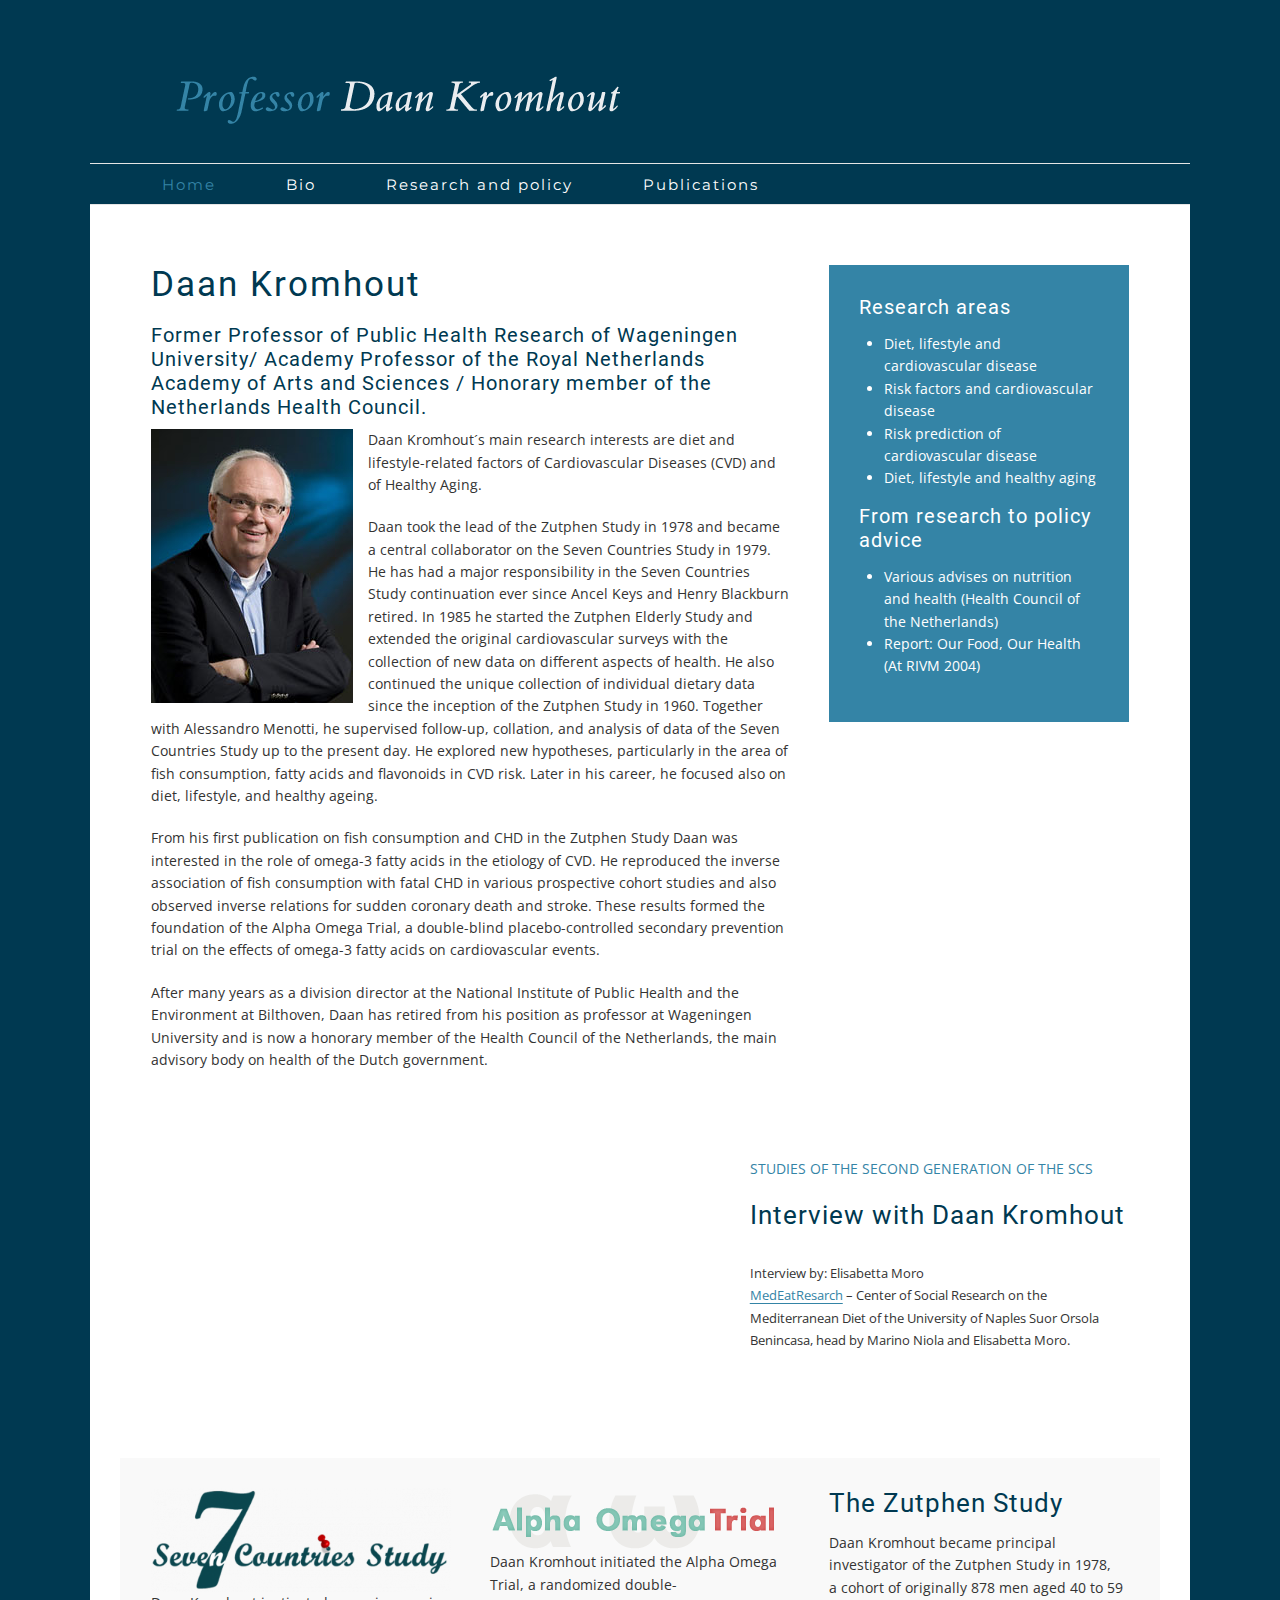
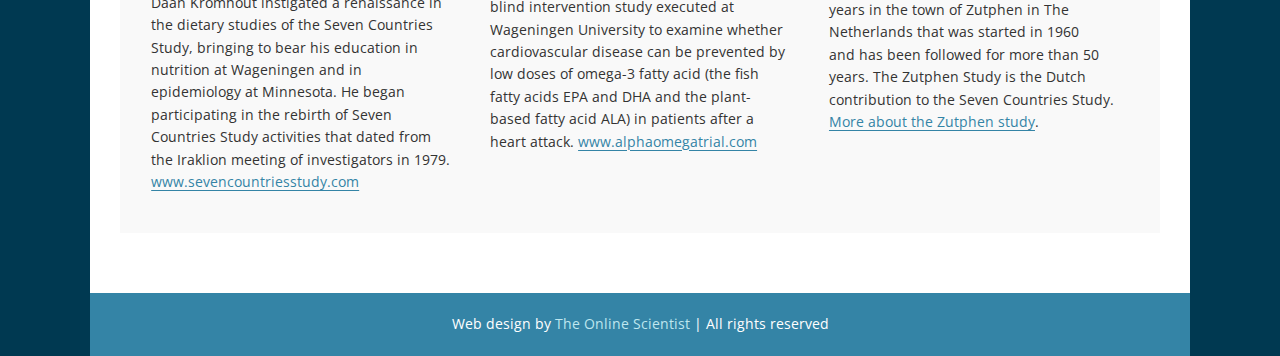
<file: index.html>
<!DOCTYPE html>
<html class="avada-html-layout-boxed avada-html-header-position-top" lang="en-US">
<head>
<meta http-equiv="X-UA-Compatible" content="IE=edge">
<meta http-equiv="Content-Type" content="text/html; charset=utf-8">
<meta name="viewport" content="width=device-width, initial-scale=1">
<title>Professor Daan Kromhout &#8211; Professor of Public Health Research</title>
<link rel="stylesheet" id="siteground-optimizer-combined-css-2eabeb3e0efa35c012fcba31847ff3a7" href="/wp-content/uploads/siteground-optimizer-assets/siteground-optimizer-combined-css-2eabeb3e0efa35c012fcba31847ff3a7.css" media="all">
<meta name="robots" content="max-image-preview:large"> <style>img:is([sizes="auto" i], [sizes^="auto," i]) { contain-intrinsic-size: 3000px 1500px }</style>
<link rel="alternate" type="application/rss+xml" title="Professor Daan Kromhout &raquo; Feed" href="/feed/">
<link rel="alternate" type="application/rss+xml" title="Professor Daan Kromhout &raquo; Comments Feed" href="/comments/feed/">
<link rel="shortcut icon" href="/wp-content/uploads/2013/11/favicon.gif" type="image/x-icon"> <style id="wp-block-library-theme-inline-css" type="text/css">.wp-block-audio :where(figcaption){color:#555;font-size:13px;text-align:center}.is-dark-theme .wp-block-audio :where(figcaption){color:#ffffffa6}.wp-block-audio{margin:0 0 1em}.wp-block-code{border:1px solid #ccc;border-radius:4px;font-family:Menlo,Consolas,monaco,monospace;padding:.8em 1em}.wp-block-embed :where(figcaption){color:#555;font-size:13px;text-align:center}.is-dark-theme .wp-block-embed :where(figcaption){color:#ffffffa6}.wp-block-embed{margin:0 0 1em}.blocks-gallery-caption{color:#555;font-size:13px;text-align:center}.is-dark-theme .blocks-gallery-caption{color:#ffffffa6}:root :where(.wp-block-image figcaption){color:#555;font-size:13px;text-align:center}.is-dark-theme :root :where(.wp-block-image figcaption){color:#ffffffa6}.wp-block-image{margin:0 0 1em}.wp-block-pullquote{border-bottom:4px solid;border-top:4px solid;color:currentColor;margin-bottom:1.75em}.wp-block-pullquote cite,.wp-block-pullquote footer,.wp-block-pullquote__citation{color:currentColor;font-size:.8125em;font-style:normal;text-transform:uppercase}.wp-block-quote{border-left:.25em solid;margin:0 0 1.75em;padding-left:1em}.wp-block-quote cite,.wp-block-quote footer{color:currentColor;font-size:.8125em;font-style:normal;position:relative}.wp-block-quote:where(.has-text-align-right){border-left:none;border-right:.25em solid;padding-left:0;padding-right:1em}.wp-block-quote:where(.has-text-align-center){border:none;padding-left:0}.wp-block-quote.is-large,.wp-block-quote.is-style-large,.wp-block-quote:where(.is-style-plain){border:none}.wp-block-search .wp-block-search__label{font-weight:700}.wp-block-search__button{border:1px solid #ccc;padding:.375em .625em}:where(.wp-block-group.has-background){padding:1.25em 2.375em}.wp-block-separator.has-css-opacity{opacity:.4}.wp-block-separator{border:none;border-bottom:2px solid;margin-left:auto;margin-right:auto}.wp-block-separator.has-alpha-channel-opacity{opacity:1}.wp-block-separator:not(.is-style-wide):not(.is-style-dots){width:100px}.wp-block-separator.has-background:not(.is-style-dots){border-bottom:none;height:1px}.wp-block-separator.has-background:not(.is-style-wide):not(.is-style-dots){height:2px}.wp-block-table{margin:0 0 1em}.wp-block-table td,.wp-block-table th{word-break:normal}.wp-block-table :where(figcaption){color:#555;font-size:13px;text-align:center}.is-dark-theme .wp-block-table :where(figcaption){color:#ffffffa6}.wp-block-video :where(figcaption){color:#555;font-size:13px;text-align:center}.is-dark-theme .wp-block-video :where(figcaption){color:#ffffffa6}.wp-block-video{margin:0 0 1em}:root :where(.wp-block-template-part.has-background){margin-bottom:0;margin-top:0;padding:1.25em 2.375em}</style> <style id="classic-theme-styles-inline-css" type="text/css">/*! This file is auto-generated */
.wp-block-button__link{color:#fff;background-color:#32373c;border-radius:9999px;box-shadow:none;text-decoration:none;padding:calc(.667em + 2px) calc(1.333em + 2px);font-size:1.125em}.wp-block-file__button{background:#32373c;color:#fff;text-decoration:none}</style> <style id="global-styles-inline-css" type="text/css">:root{--wp--preset--aspect-ratio--square: 1;--wp--preset--aspect-ratio--4-3: 4/3;--wp--preset--aspect-ratio--3-4: 3/4;--wp--preset--aspect-ratio--3-2: 3/2;--wp--preset--aspect-ratio--2-3: 2/3;--wp--preset--aspect-ratio--16-9: 16/9;--wp--preset--aspect-ratio--9-16: 9/16;--wp--preset--color--black: #000000;--wp--preset--color--cyan-bluish-gray: #abb8c3;--wp--preset--color--white: #ffffff;--wp--preset--color--pale-pink: #f78da7;--wp--preset--color--vivid-red: #cf2e2e;--wp--preset--color--luminous-vivid-orange: #ff6900;--wp--preset--color--luminous-vivid-amber: #fcb900;--wp--preset--color--light-green-cyan: #7bdcb5;--wp--preset--color--vivid-green-cyan: #00d084;--wp--preset--color--pale-cyan-blue: #8ed1fc;--wp--preset--color--vivid-cyan-blue: #0693e3;--wp--preset--color--vivid-purple: #9b51e0;--wp--preset--color--awb-color-1: rgba(255,255,255,1);--wp--preset--color--awb-color-2: rgba(246,246,246,1);--wp--preset--color--awb-color-3: rgba(236,240,241,1);--wp--preset--color--awb-color-4: rgba(189,195,199,1);--wp--preset--color--awb-color-5: rgba(52,132,166,1);--wp--preset--color--awb-color-6: rgba(51,51,51,1);--wp--preset--color--awb-color-7: rgba(0,57,81,1);--wp--preset--color--awb-color-8: rgba(0,0,0,1);--wp--preset--color--awb-color-custom-10: rgba(116,116,116,1);--wp--preset--color--awb-color-custom-11: rgba(254,240,211,1);--wp--preset--color--awb-color-custom-12: rgba(242,243,245,1);--wp--preset--color--awb-color-custom-13: rgba(224,222,222,1);--wp--preset--color--awb-color-custom-14: rgba(235,234,234,1);--wp--preset--color--awb-color-custom-15: rgba(27,26,31,1);--wp--preset--color--awb-color-custom-16: rgba(254,201,107,1);--wp--preset--color--awb-color-custom-17: rgba(101,188,123,1);--wp--preset--color--awb-color-custom-18: rgba(33,41,52,1);--wp--preset--color--awb-color-custom-19: rgba(160,206,78,1);--wp--preset--color--awb-color-custom-20: rgba(178,122,99,1);--wp--preset--gradient--vivid-cyan-blue-to-vivid-purple: linear-gradient(135deg,rgba(6,147,227,1) 0%,rgb(155,81,224) 100%);--wp--preset--gradient--light-green-cyan-to-vivid-green-cyan: linear-gradient(135deg,rgb(122,220,180) 0%,rgb(0,208,130) 100%);--wp--preset--gradient--luminous-vivid-amber-to-luminous-vivid-orange: linear-gradient(135deg,rgba(252,185,0,1) 0%,rgba(255,105,0,1) 100%);--wp--preset--gradient--luminous-vivid-orange-to-vivid-red: linear-gradient(135deg,rgba(255,105,0,1) 0%,rgb(207,46,46) 100%);--wp--preset--gradient--very-light-gray-to-cyan-bluish-gray: linear-gradient(135deg,rgb(238,238,238) 0%,rgb(169,184,195) 100%);--wp--preset--gradient--cool-to-warm-spectrum: linear-gradient(135deg,rgb(74,234,220) 0%,rgb(151,120,209) 20%,rgb(207,42,186) 40%,rgb(238,44,130) 60%,rgb(251,105,98) 80%,rgb(254,248,76) 100%);--wp--preset--gradient--blush-light-purple: linear-gradient(135deg,rgb(255,206,236) 0%,rgb(152,150,240) 100%);--wp--preset--gradient--blush-bordeaux: linear-gradient(135deg,rgb(254,205,165) 0%,rgb(254,45,45) 50%,rgb(107,0,62) 100%);--wp--preset--gradient--luminous-dusk: linear-gradient(135deg,rgb(255,203,112) 0%,rgb(199,81,192) 50%,rgb(65,88,208) 100%);--wp--preset--gradient--pale-ocean: linear-gradient(135deg,rgb(255,245,203) 0%,rgb(182,227,212) 50%,rgb(51,167,181) 100%);--wp--preset--gradient--electric-grass: linear-gradient(135deg,rgb(202,248,128) 0%,rgb(113,206,126) 100%);--wp--preset--gradient--midnight: linear-gradient(135deg,rgb(2,3,129) 0%,rgb(40,116,252) 100%);--wp--preset--font-size--small: 10.5px;--wp--preset--font-size--medium: 20px;--wp--preset--font-size--large: 21px;--wp--preset--font-size--x-large: 42px;--wp--preset--font-size--normal: 14px;--wp--preset--font-size--xlarge: 28px;--wp--preset--font-size--huge: 42px;--wp--preset--spacing--20: 0.44rem;--wp--preset--spacing--30: 0.67rem;--wp--preset--spacing--40: 1rem;--wp--preset--spacing--50: 1.5rem;--wp--preset--spacing--60: 2.25rem;--wp--preset--spacing--70: 3.38rem;--wp--preset--spacing--80: 5.06rem;--wp--preset--shadow--natural: 6px 6px 9px rgba(0, 0, 0, 0.2);--wp--preset--shadow--deep: 12px 12px 50px rgba(0, 0, 0, 0.4);--wp--preset--shadow--sharp: 6px 6px 0px rgba(0, 0, 0, 0.2);--wp--preset--shadow--outlined: 6px 6px 0px -3px rgba(255, 255, 255, 1), 6px 6px rgba(0, 0, 0, 1);--wp--preset--shadow--crisp: 6px 6px 0px rgba(0, 0, 0, 1);}:where(.is-layout-flex){gap: 0.5em;}:where(.is-layout-grid){gap: 0.5em;}body .is-layout-flex{display: flex;}.is-layout-flex{flex-wrap: wrap;align-items: center;}.is-layout-flex > :is(*, div){margin: 0;}body .is-layout-grid{display: grid;}.is-layout-grid > :is(*, div){margin: 0;}:where(.wp-block-columns.is-layout-flex){gap: 2em;}:where(.wp-block-columns.is-layout-grid){gap: 2em;}:where(.wp-block-post-template.is-layout-flex){gap: 1.25em;}:where(.wp-block-post-template.is-layout-grid){gap: 1.25em;}.has-black-color{color: var(--wp--preset--color--black) !important;}.has-cyan-bluish-gray-color{color: var(--wp--preset--color--cyan-bluish-gray) !important;}.has-white-color{color: var(--wp--preset--color--white) !important;}.has-pale-pink-color{color: var(--wp--preset--color--pale-pink) !important;}.has-vivid-red-color{color: var(--wp--preset--color--vivid-red) !important;}.has-luminous-vivid-orange-color{color: var(--wp--preset--color--luminous-vivid-orange) !important;}.has-luminous-vivid-amber-color{color: var(--wp--preset--color--luminous-vivid-amber) !important;}.has-light-green-cyan-color{color: var(--wp--preset--color--light-green-cyan) !important;}.has-vivid-green-cyan-color{color: var(--wp--preset--color--vivid-green-cyan) !important;}.has-pale-cyan-blue-color{color: var(--wp--preset--color--pale-cyan-blue) !important;}.has-vivid-cyan-blue-color{color: var(--wp--preset--color--vivid-cyan-blue) !important;}.has-vivid-purple-color{color: var(--wp--preset--color--vivid-purple) !important;}.has-black-background-color{background-color: var(--wp--preset--color--black) !important;}.has-cyan-bluish-gray-background-color{background-color: var(--wp--preset--color--cyan-bluish-gray) !important;}.has-white-background-color{background-color: var(--wp--preset--color--white) !important;}.has-pale-pink-background-color{background-color: var(--wp--preset--color--pale-pink) !important;}.has-vivid-red-background-color{background-color: var(--wp--preset--color--vivid-red) !important;}.has-luminous-vivid-orange-background-color{background-color: var(--wp--preset--color--luminous-vivid-orange) !important;}.has-luminous-vivid-amber-background-color{background-color: var(--wp--preset--color--luminous-vivid-amber) !important;}.has-light-green-cyan-background-color{background-color: var(--wp--preset--color--light-green-cyan) !important;}.has-vivid-green-cyan-background-color{background-color: var(--wp--preset--color--vivid-green-cyan) !important;}.has-pale-cyan-blue-background-color{background-color: var(--wp--preset--color--pale-cyan-blue) !important;}.has-vivid-cyan-blue-background-color{background-color: var(--wp--preset--color--vivid-cyan-blue) !important;}.has-vivid-purple-background-color{background-color: var(--wp--preset--color--vivid-purple) !important;}.has-black-border-color{border-color: var(--wp--preset--color--black) !important;}.has-cyan-bluish-gray-border-color{border-color: var(--wp--preset--color--cyan-bluish-gray) !important;}.has-white-border-color{border-color: var(--wp--preset--color--white) !important;}.has-pale-pink-border-color{border-color: var(--wp--preset--color--pale-pink) !important;}.has-vivid-red-border-color{border-color: var(--wp--preset--color--vivid-red) !important;}.has-luminous-vivid-orange-border-color{border-color: var(--wp--preset--color--luminous-vivid-orange) !important;}.has-luminous-vivid-amber-border-color{border-color: var(--wp--preset--color--luminous-vivid-amber) !important;}.has-light-green-cyan-border-color{border-color: var(--wp--preset--color--light-green-cyan) !important;}.has-vivid-green-cyan-border-color{border-color: var(--wp--preset--color--vivid-green-cyan) !important;}.has-pale-cyan-blue-border-color{border-color: var(--wp--preset--color--pale-cyan-blue) !important;}.has-vivid-cyan-blue-border-color{border-color: var(--wp--preset--color--vivid-cyan-blue) !important;}.has-vivid-purple-border-color{border-color: var(--wp--preset--color--vivid-purple) !important;}.has-vivid-cyan-blue-to-vivid-purple-gradient-background{background: var(--wp--preset--gradient--vivid-cyan-blue-to-vivid-purple) !important;}.has-light-green-cyan-to-vivid-green-cyan-gradient-background{background: var(--wp--preset--gradient--light-green-cyan-to-vivid-green-cyan) !important;}.has-luminous-vivid-amber-to-luminous-vivid-orange-gradient-background{background: var(--wp--preset--gradient--luminous-vivid-amber-to-luminous-vivid-orange) !important;}.has-luminous-vivid-orange-to-vivid-red-gradient-background{background: var(--wp--preset--gradient--luminous-vivid-orange-to-vivid-red) !important;}.has-very-light-gray-to-cyan-bluish-gray-gradient-background{background: var(--wp--preset--gradient--very-light-gray-to-cyan-bluish-gray) !important;}.has-cool-to-warm-spectrum-gradient-background{background: var(--wp--preset--gradient--cool-to-warm-spectrum) !important;}.has-blush-light-purple-gradient-background{background: var(--wp--preset--gradient--blush-light-purple) !important;}.has-blush-bordeaux-gradient-background{background: var(--wp--preset--gradient--blush-bordeaux) !important;}.has-luminous-dusk-gradient-background{background: var(--wp--preset--gradient--luminous-dusk) !important;}.has-pale-ocean-gradient-background{background: var(--wp--preset--gradient--pale-ocean) !important;}.has-electric-grass-gradient-background{background: var(--wp--preset--gradient--electric-grass) !important;}.has-midnight-gradient-background{background: var(--wp--preset--gradient--midnight) !important;}.has-small-font-size{font-size: var(--wp--preset--font-size--small) !important;}.has-medium-font-size{font-size: var(--wp--preset--font-size--medium) !important;}.has-large-font-size{font-size: var(--wp--preset--font-size--large) !important;}.has-x-large-font-size{font-size: var(--wp--preset--font-size--x-large) !important;}
:where(.wp-block-post-template.is-layout-flex){gap: 1.25em;}:where(.wp-block-post-template.is-layout-grid){gap: 1.25em;}
:where(.wp-block-columns.is-layout-flex){gap: 2em;}:where(.wp-block-columns.is-layout-grid){gap: 2em;}
:root :where(.wp-block-pullquote){font-size: 1.5em;line-height: 1.6;}</style> <script type="text/javascript" src="/wp-includes/js/jquery/jquery.min.js" id="jquery-core-js"></script><link rel="https://api.w.org/" href="/wp-json/">
<link rel="alternate" title="JSON" type="application/json" href="/wp-json/wp/v2/pages/16">
<link rel="EditURI" type="application/rsd+xml" title="RSD" href="/xmlrpc.php?rsd">
<meta name="generator" content="WordPress 6.7.1">
<link rel="canonical" href="/">
<link rel="shortlink" href="/">
<link rel="alternate" title="oEmbed (JSON)" type="application/json+oembed" href="/wp-json/oembed/1.0/embed?url=https%3A%2F%2F%2F">
<link rel="alternate" title="oEmbed (XML)" type="text/xml+oembed" href="/wp-json/oembed/1.0/embed?url=https%3A%2F%2F%2F#038;format=xml"> <style type="text/css" id="css-fb-visibility">@media screen and (max-width: 640px){.fusion-no-small-visibility{display:none !important;}body .sm-text-align-center{text-align:center !important;}body .sm-text-align-left{text-align:left !important;}body .sm-text-align-right{text-align:right !important;}body .sm-flex-align-center{justify-content:center !important;}body .sm-flex-align-flex-start{justify-content:flex-start !important;}body .sm-flex-align-flex-end{justify-content:flex-end !important;}body .sm-mx-auto{margin-left:auto !important;margin-right:auto !important;}body .sm-ml-auto{margin-left:auto !important;}body .sm-mr-auto{margin-right:auto !important;}body .fusion-absolute-position-small{position:absolute;top:auto;width:100%;}.awb-sticky.awb-sticky-small{ position: sticky; top: var(--awb-sticky-offset,0); }}@media screen and (min-width: 641px) and (max-width: 1024px){.fusion-no-medium-visibility{display:none !important;}body .md-text-align-center{text-align:center !important;}body .md-text-align-left{text-align:left !important;}body .md-text-align-right{text-align:right !important;}body .md-flex-align-center{justify-content:center !important;}body .md-flex-align-flex-start{justify-content:flex-start !important;}body .md-flex-align-flex-end{justify-content:flex-end !important;}body .md-mx-auto{margin-left:auto !important;margin-right:auto !important;}body .md-ml-auto{margin-left:auto !important;}body .md-mr-auto{margin-right:auto !important;}body .fusion-absolute-position-medium{position:absolute;top:auto;width:100%;}.awb-sticky.awb-sticky-medium{ position: sticky; top: var(--awb-sticky-offset,0); }}@media screen and (min-width: 1025px){.fusion-no-large-visibility{display:none !important;}body .lg-text-align-center{text-align:center !important;}body .lg-text-align-left{text-align:left !important;}body .lg-text-align-right{text-align:right !important;}body .lg-flex-align-center{justify-content:center !important;}body .lg-flex-align-flex-start{justify-content:flex-start !important;}body .lg-flex-align-flex-end{justify-content:flex-end !important;}body .lg-mx-auto{margin-left:auto !important;margin-right:auto !important;}body .lg-ml-auto{margin-left:auto !important;}body .lg-mr-auto{margin-right:auto !important;}body .fusion-absolute-position-large{position:absolute;top:auto;width:100%;}.awb-sticky.awb-sticky-large{ position: sticky; top: var(--awb-sticky-offset,0); }}</style>
</head>
<body class="home page-template-default page page-id-16 fusion-image-hovers fusion-pagination-sizing fusion-button_type-flat fusion-button_span-no fusion-button_gradient-linear avada-image-rollover-circle-no avada-image-rollover-yes avada-image-rollover-direction-center_horiz fusion-body ltr fusion-sticky-header no-tablet-sticky-header no-mobile-sticky-header no-mobile-slidingbar no-desktop-totop no-mobile-totop avada-has-rev-slider-styles fusion-sub-menu-fade mobile-logo-pos-left layout-boxed-mode avada-has-boxed-modal-shadow-none layout-scroll-offset-full fusion-top-header menu-text-align-left mobile-menu-design-modern fusion-show-pagination-text fusion-header-layout-v5 avada-responsive avada-footer-fx-none avada-menu-highlight-style-textcolor fusion-search-form-clean fusion-main-menu-search-dropdown fusion-avatar-circle avada-sticky-shrinkage avada-dropdown-styles avada-blog-layout-grid avada-blog-archive-layout-grid avada-header-shadow-no avada-menu-icon-position-left avada-has-megamenu-shadow avada-has-mainmenu-dropdown-divider avada-has-header-100-width avada-has-pagetitle-bg-full avada-has-100-footer avada-has-breadcrumb-mobile-hidden avada-has-titlebar-hide avada-social-full-transparent avada-has-pagination-padding avada-flyout-menu-direction-fade avada-ec-views-v1" data-awb-post-id="16"> <a class="skip-link screen-reader-text" href="#content">Skip to content</a><div id="boxed-wrapper">
<div id="wrapper" class="fusion-wrapper">
<div id="home" style="position:relative;top:-1px;"></div>
<header class="fusion-header-wrapper"><div class="fusion-header-v5 fusion-logo-alignment fusion-logo-left fusion-sticky-menu- fusion-sticky-logo- fusion-mobile-logo- fusion-sticky-menu-only fusion-header-menu-align-left fusion-mobile-menu-design-modern">
<div class="fusion-header-sticky-height"></div>
<div class="fusion-sticky-header-wrapper"> <!-- start fusion sticky header wrapper --><div class="fusion-header"><div class="fusion-row">
<div class="fusion-logo" data-margin-top="31px" data-margin-bottom="31px" data-margin-left="0px" data-margin-right="0px"> <a class="fusion-logo-link" href="/"> <!-- standard logo --> <img src="/wp-content/uploads/2013/10/logo-daan-kromhout.png" srcset="/wp-content/uploads/2013/10/logo-daan-kromhout.png 1x" width="471" height="71" alt="Professor Daan Kromhout Logo" data-retina_logo_url="" class="fusion-standard-logo"> </a>
</div>
<div class="fusion-mobile-menu-icons"> <a href="#" class="fusion-icon awb-icon-bars" aria-label="Toggle mobile menu" aria-expanded="false"></a>
</div>
</div></div>
<div class="fusion-secondary-main-menu"><div class="fusion-row">
<nav class="fusion-main-menu" aria-label="Main Menu"><ul id="menu-menu" class="fusion-menu">
<li id="menu-item-19" class="menu-item menu-item-type-post_type menu-item-object-page menu-item-home current-menu-item page_item page-item-16 current_page_item menu-item-19" data-item-id="19"><a href="/" class="fusion-textcolor-highlight"><span class="menu-text">Home</span></a></li>
<li id="menu-item-12" class="menu-item menu-item-type-post_type menu-item-object-page menu-item-12" data-item-id="12"><a href="/bio/" class="fusion-textcolor-highlight"><span class="menu-text">Bio</span></a></li>
<li id="menu-item-11" class="menu-item menu-item-type-post_type menu-item-object-page menu-item-11" data-item-id="11"><a href="/research/" class="fusion-textcolor-highlight"><span class="menu-text">Research and policy</span></a></li>
<li id="menu-item-320" class="menu-item menu-item-type-post_type menu-item-object-page menu-item-320" data-item-id="320"><a href="/publications/" class="fusion-textcolor-highlight"><span class="menu-text">Publications</span></a></li>
</ul></nav><nav class="fusion-mobile-nav-holder fusion-mobile-menu-text-align-left" aria-label="Main Menu Mobile"></nav>
</div></div>
</div> <!-- end fusion sticky header wrapper -->
</div>
<div class="fusion-clearfix"></div></header><div id="sliders-container" class="fusion-slider-visibility"></div>
<main id="main" class="clearfix "><div class="fusion-row"><section id="content" style="width: 100%;"><div id="post-16" class="post-16 page type-page status-publish hentry"> <span class="entry-title rich-snippet-hidden">Home</span><div class="post-content">
<div class="fusion-fullwidth fullwidth-box fusion-builder-row-1 nonhundred-percent-fullwidth non-hundred-percent-height-scrolling" style="--awb-border-radius-top-left:0px;--awb-border-radius-top-right:0px;--awb-border-radius-bottom-right:0px;--awb-border-radius-bottom-left:0px;--awb-flex-wrap:wrap;"><div class="fusion-builder-row fusion-row">
<div class="fusion-layout-column fusion_builder_column fusion-builder-column-0 fusion_builder_column_2_3 2_3 fusion-two-third fusion-column-first" style="--awb-bg-blend:overlay;--awb-bg-size:cover;--awb-margin-bottom:0px;width:65.3333%; margin-right: 4%;"><div class="fusion-column-wrapper fusion-flex-column-wrapper-legacy">
<div class="fusion-text fusion-text-1">
<h1 style="--fontSize: 36; line-height: 1.1;" data-fontsize="36" data-lineheight="39.6px" class="fusion-responsive-typography-calculated">Daan Kromhout</h1>
<h4 style="--fontSize: 20; line-height: 1.2; --minFontSize: 20;" data-fontsize="20" data-lineheight="24px" class="fusion-responsive-typography-calculated">Former Professor of Public Health Research of Wageningen University/ Academy Professor of the Royal Netherlands Academy of Arts and Sciences / Honorary member of the Netherlands Health Council.</h4>
<p><img fetchpriority="high" decoding="async" class="size-full wp-image-577 alignleft lazyload" src="[data-uri]" data-src="/wp-content/uploads/2019/01/Prof-Daan-Kromhout.jpg" alt="Professor Daan Kromhout" width="202" height="274"><noscript><img decoding="async" class="size-full wp-image-577 alignleft lazyload" src="/wp-content/uploads/2019/01/Prof-Daan-Kromhout.jpg" alt="Professor Daan Kromhout" width="202" height="274"></noscript>Daan Kromhout´s main research interests are diet and lifestyle-related factors of Cardiovascular Diseases (CVD) and of Healthy Aging.</p>
<p>Daan took the lead of the Zutphen Study in 1978 and became a central collaborator on the Seven Countries Study in 1979. He has had a major responsibility in the Seven Countries Study continuation ever since Ancel Keys and Henry Blackburn retired. In 1985 he started the Zutphen Elderly Study and extended the original cardiovascular surveys with the collection of new data on different aspects of health. He also continued the unique collection of individual dietary data since the inception of the Zutphen Study in 1960. Together with Alessandro Menotti, he supervised follow-up, collation, and analysis of data of the Seven Countries Study up to the present day. He explored new hypotheses, particularly in the area of fish consumption, fatty acids and flavonoids in CVD risk. Later in his career, he focused also on diet, lifestyle, and healthy ageing.</p>
<p>From his first publication on fish consumption and CHD in the Zutphen Study Daan was interested in the role of omega-3 fatty acids in the etiology of CVD. He reproduced the inverse association of fish consumption with fatal CHD in various prospective cohort studies and also observed inverse relations for sudden coronary death and stroke. These results formed the foundation of the Alpha Omega Trial, a double-blind placebo-controlled secondary prevention trial on the effects of omega-3 fatty acids on cardiovascular events.</p>
<p>After many years as a division director at the National Institute of Public Health and the Environment at Bilthoven, Daan has retired from his position as professor at Wageningen University and is now a honorary member of the Health Council of the Netherlands, the main advisory body on health of the Dutch government.</p>
</div>
<div class="fusion-clearfix"></div>
</div></div>
<div class="fusion-layout-column fusion_builder_column fusion-builder-column-1 fusion_builder_column_1_3 1_3 fusion-one-third fusion-column-last white" style="--awb-padding-top:30px;--awb-padding-right:30px;--awb-padding-bottom:30px;--awb-padding-left:30px;--awb-bg-color:#3484a6;--awb-bg-color-hover:#3484a6;--awb-bg-size:cover;--awb-margin-bottom:0px;width:30.6666%;"><div class="fusion-column-wrapper fusion-column-has-shadow fusion-flex-column-wrapper-legacy">
<div class="fusion-text fusion-text-2">
<h3 style="--fontSize: 20; line-height: 1.2; --minFontSize: 20;" data-fontsize="20" data-lineheight="24px" class="fusion-responsive-typography-calculated">Research areas</h3>
<ul>
<li>Diet, lifestyle and cardiovascular disease</li>
<li>Risk factors and cardiovascular disease</li>
<li>Risk prediction of cardiovascular disease</li>
<li>Diet, lifestyle and healthy aging</li>
</ul>
<h3 style="--fontSize: 20; line-height: 1.2; --minFontSize: 20;" data-fontsize="20" data-lineheight="24px" class="fusion-responsive-typography-calculated">From research to policy advice</h3>
<ul>
<li>Various advises on nutrition and health (Health Council of the Netherlands)</li>
<li>Report: Our Food, Our Health (At RIVM 2004)</li>
</ul>
</div>
<div class="fusion-clearfix"></div>
</div></div>
</div></div>
<div class="fusion-fullwidth fullwidth-box fusion-builder-row-2 fusion-flex-container has-pattern-background has-mask-background nonhundred-percent-fullwidth non-hundred-percent-height-scrolling" style="--awb-border-radius-top-left:0px;--awb-border-radius-top-right:0px;--awb-border-radius-bottom-right:0px;--awb-border-radius-bottom-left:0px;--awb-flex-wrap:wrap;"><div class="fusion-builder-row fusion-row fusion-flex-align-items-center fusion-flex-content-wrap" style="max-width:calc( 1100px + 20px );margin-left: calc(-20px / 2 );margin-right: calc(-20px / 2 );">
<div class="fusion-layout-column fusion_builder_column fusion-builder-column-2 fusion_builder_column_3_5 3_5 fusion-flex-column" style="--awb-bg-size:cover;--awb-width-large:60%;--awb-margin-top-large:0px;--awb-spacing-right-large:10px;--awb-margin-bottom-large:20px;--awb-spacing-left-large:10px;--awb-width-medium:100%;--awb-order-medium:0;--awb-spacing-right-medium:10px;--awb-spacing-left-medium:10px;--awb-width-small:100%;--awb-order-small:0;--awb-spacing-right-small:10px;--awb-spacing-left-small:10px;"><div class="fusion-column-wrapper fusion-column-has-shadow fusion-flex-justify-content-flex-start fusion-content-layout-column"><div class="fusion-video fusion-youtube" style="--awb-max-width:600px;--awb-max-height:360px;"><div class="video-shortcode"><div class="fluid-width-video-wrapper" style="padding-top:60%;"><iframe title="Daan Kromhout Studies of the second generation of the SCS" src="https://www.youtube.com/embed/Fydnllq0MxY?wmode=transparent&autoplay=0" width="600" height="360" allowfullscreen allow="autoplay; fullscreen"></iframe></div></div></div></div></div>
<div class="fusion-layout-column fusion_builder_column fusion-builder-column-3 fusion_builder_column_2_5 2_5 fusion-flex-column" style="--awb-bg-size:cover;--awb-width-large:40%;--awb-margin-top-large:0px;--awb-spacing-right-large:10px;--awb-margin-bottom-large:20px;--awb-spacing-left-large:10px;--awb-width-medium:100%;--awb-order-medium:0;--awb-spacing-right-medium:10px;--awb-spacing-left-medium:10px;--awb-width-small:100%;--awb-order-small:0;--awb-spacing-right-small:10px;--awb-spacing-left-small:10px;"><div class="fusion-column-wrapper fusion-column-has-shadow fusion-flex-justify-content-flex-start fusion-content-layout-column">
<div class="fusion-text fusion-text-3" style="--awb-text-transform:uppercase;--awb-text-color:var(--awb-color5);"><p>Studies of the second generation of the SCS</p></div>
<div class="fusion-title title fusion-title-1 fusion-sep-none fusion-title-text fusion-title-size-two"><h2 class="fusion-title-heading title-heading-left" style="margin:0;">Interview with Daan Kromhout</h2></div>
<div class="fusion-text fusion-text-4"><p><span style="font-size: small;">Interview by: Elisabetta Moro </span><span style="font-size: small;"><br> <a href="https://www.mediterraneandietvm.com/en/daan-kromhout-studies-of-the-second-generation-of-the-scs/" target="_blank" rel="noopener noreferrer">MedEatResarch</a> – Center of Social Research on the Mediterranean Diet of the University of Naples Suor Orsola Benincasa, head by Marino Niola and Elisabetta Moro. </span></p></div>
</div></div>
</div></div>
<div class="fusion-fullwidth fullwidth-box fusion-builder-row-3 nonhundred-percent-fullwidth non-hundred-percent-height-scrolling" style="--awb-border-radius-top-left:0px;--awb-border-radius-top-right:0px;--awb-border-radius-bottom-right:0px;--awb-border-radius-bottom-left:0px;--awb-padding-top:30px;--awb-background-color:#f9f9f9;--awb-flex-wrap:wrap;"><div class="fusion-builder-row fusion-row">
<div class="fusion-layout-column fusion_builder_column fusion-builder-column-4 fusion_builder_column_1_3 1_3 fusion-one-third fusion-column-first" style="--awb-bg-size:cover;width:33.333333333333%;width:calc(33.333333333333% - ( ( 4% + 4% ) * 0.33333333333333 ) );margin-right: 4%;"><div class="fusion-column-wrapper fusion-column-has-shadow fusion-flex-column-wrapper-legacy">
<div class="fusion-image-element in-legacy-container" style="--awb-caption-title-font-family:var(--h2_typography-font-family);--awb-caption-title-font-weight:var(--h2_typography-font-weight);--awb-caption-title-font-style:var(--h2_typography-font-style);--awb-caption-title-size:var(--h2_typography-font-size);--awb-caption-title-transform:var(--h2_typography-text-transform);--awb-caption-title-line-height:var(--h2_typography-line-height);--awb-caption-title-letter-spacing:var(--h2_typography-letter-spacing);"><span class=" fusion-imageframe imageframe-none imageframe-1 hover-type-none"><img decoding="async" width="300" height="103" title="seven-countries-study-logo-retina" src="/wp-content/uploads/2020/12/seven-countries-study-logo-retina-300x103.png" alt class="img-responsive wp-image-605" srcset="/wp-content/uploads/2020/12/seven-countries-study-logo-retina-200x69.png 200w, /wp-content/uploads/2020/12/seven-countries-study-logo-retina-400x138.png 400w, /wp-content/uploads/2020/12/seven-countries-study-logo-retina-600x207.png 600w, /wp-content/uploads/2020/12/seven-countries-study-logo-retina.png 610w" sizes="(max-width: 1024px) 100vw, 400px"></span></div>
<div class="fusion-text fusion-text-5"><p>Daan Kromhout instigated a renaissance in the dietary studies of the Seven Countries Study, bringing to bear his education in nutrition at Wageningen and in epidemiology at Minnesota. He began participating in the rebirth of Seven Countries Study activities that dated from the Iraklion meeting of investigators in 1979. <a title="Website of the Seven Countries Study" href="http://sevencountriesstudy.com/" target="_blank" rel="noopener noreferrer">www.sevencountriesstudy.com</a></p></div>
<div class="fusion-clearfix"></div>
</div></div>
<div class="fusion-layout-column fusion_builder_column fusion-builder-column-5 fusion_builder_column_1_3 1_3 fusion-one-third" style="--awb-bg-size:cover;width:33.333333333333%;width:calc(33.333333333333% - ( ( 4% + 4% ) * 0.33333333333333 ) );margin-right: 4%;"><div class="fusion-column-wrapper fusion-column-has-shadow fusion-flex-column-wrapper-legacy">
<div class="fusion-image-element in-legacy-container" style="--awb-caption-title-font-family:var(--h2_typography-font-family);--awb-caption-title-font-weight:var(--h2_typography-font-weight);--awb-caption-title-font-style:var(--h2_typography-font-style);--awb-caption-title-size:var(--h2_typography-font-size);--awb-caption-title-transform:var(--h2_typography-text-transform);--awb-caption-title-line-height:var(--h2_typography-line-height);--awb-caption-title-letter-spacing:var(--h2_typography-letter-spacing);"><span class=" fusion-imageframe imageframe-none imageframe-2 hover-type-none"><img decoding="async" width="288" height="63" alt="The Alpha Omega Trial" title="The Alpha Omega Trial" src="/wp-content/uploads/2012/04/alpha-omega-trial.gif" class="img-responsive wp-image-419"></span></div>
<div class="fusion-text fusion-text-6"><p>Daan Kromhout initiated the Alpha Omega Trial, a randomized double-blind intervention study executed at Wageningen University to examine whether cardiovascular disease can be prevented by low doses of omega-3 fatty acid (the fish fatty acids EPA and DHA and the plant-based fatty acid ALA) in patients after a heart attack. <a title="Website of the Alpha Omega Trial" href="http://www.alphaomegatrial.com/" target="_blank" rel="noopener noreferrer">www.alphaomegatrial.com</a></p></div>
<div class="fusion-clearfix"></div>
</div></div>
<div class="fusion-layout-column fusion_builder_column fusion-builder-column-6 fusion_builder_column_1_3 1_3 fusion-one-third fusion-column-last" style="--awb-bg-size:cover;width:33.333333333333%;width:calc(33.333333333333% - ( ( 4% + 4% ) * 0.33333333333333 ) );"><div class="fusion-column-wrapper fusion-column-has-shadow fusion-flex-column-wrapper-legacy">
<div class="fusion-text fusion-text-7">
<h2>The Zutphen Study</h2>
<p>Daan Kromhout became principal investigator of the Zutphen Study in 1978, a cohort of originally 878 men aged 40 to 59 years in the town of Zutphen in The Netherlands that was started in 1960 and has been followed for more than 50 years. The Zutphen Study is the Dutch contribution to the Seven Countries Study. <a title="More about the Zutphen study" href="http://sevencountriesstudy.com/about-the-study/related-studie/zutphen-study" target="_blank" rel="noopener noreferrer">More about the Zutphen study</a>.</p>
</div>
<div class="fusion-clearfix"></div>
</div></div>
</div></div>
</div>
</div></section></div> <!-- fusion-row --></main> <!-- #main --><div class="fusion-footer">
<footer id="footer" class="fusion-footer-copyright-area fusion-footer-copyright-center"><div class="fusion-row">
<div class="fusion-copyright-content"><div class="fusion-copyright-notice"><div> Web design by <a href="https://www.theonlinescientist.com/" target="_blank" rel="noopener" title="The Online Scientist | Cause an effect with websites, infographics, e-learning & presentations">The Online Scientist</a> |  All rights reserved</div></div></div> <!-- fusion-fusion-copyright-content -->
</div> <!-- fusion-row --></footer> <!-- #footer -->
</div> <!-- fusion-footer -->
</div> <!-- wrapper -->
</div> <!-- #boxed-wrapper --> <a class="fusion-one-page-text-link fusion-page-load-link" tabindex="-1" href="#" aria-hidden="true">Page load link</a><div class="avada-footer-scripts"> <script defer type="text/javascript" src="/wp-content/plugins/sg-cachepress/assets/js/lazysizes.min.js" id="siteground-optimizer-lazy-sizes-js-js"></script> <script type="text/javascript">jQuery( document ).ready( function() {
 var ajaxurl = '/wp-admin/admin-ajax.php';
 if ( 0 < jQuery( '.fusion-login-nonce' ).length ) {
 jQuery.get( ajaxurl, { 'action': 'fusion_login_nonce' }, function( response ) {
 jQuery( '.fusion-login-nonce' ).html( response );
 });
 }
 });</script>
</div> <script defer src="/wp-content/uploads/siteground-optimizer-assets/siteground-optimizer-combined-js-be8b2efbee1c5f7ba464a5f614ddad90.js"></script>
</body>
</html>
</file>
